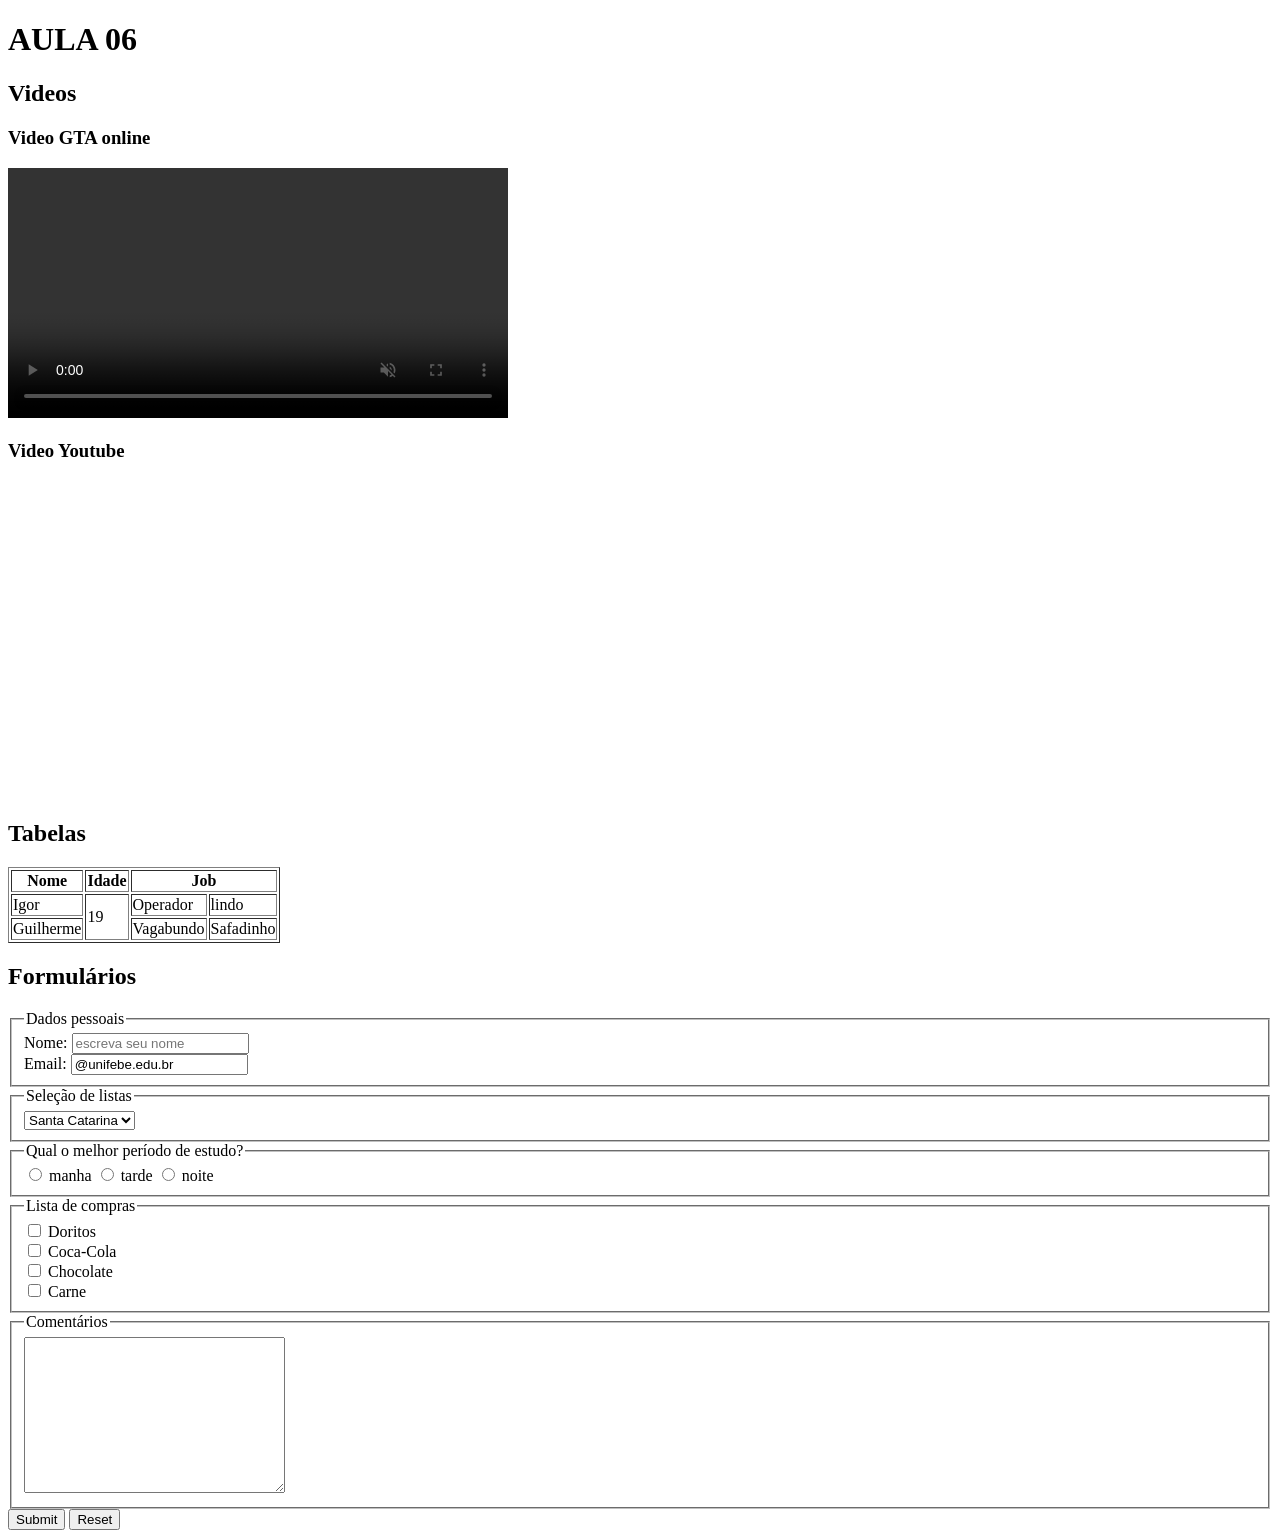
<file: aula 06.html>
<!DOCTYPE html>
<html lang="en">
<head>
    <meta charset="UTF-8">
    <meta http-equiv="X-UA-Compatible" content="IE=edge">
    <meta name="viewport" content="width=device-width, initial-scale=1.0">
    <title>Aula 06</title>
</head>
<body>
    <header>
        <h1>AULA 06</h1>
    </header>

    <main>
        <section>
            <h2>Videos</h2>

        <div>
                <h3>Video GTA online</h3>
            <video autoplay muted controls width="500" src="https://videos.rockstargames.com/v4/2aks43mo/flv/en-us-2160p.mp4">Video gta online</video>
        </div>

        <div>
            <h3>Video Youtube</h3>
            <iframe width="560" height="315" src="https://www.youtube.com/embed/7jOv-wLZF5I?si=lmFfQg3pqifcowFb&amp;controls=0" title="YouTube video player" frameborder="0" allow="accelerometer; autoplay; clipboard-write; encrypted-media; gyroscope; picture-in-picture; web-share" referrerpolicy="strict-origin-when-cross-origin" allowfullscreen></iframe>
        </div>
    </section>

<!--Autoplay = video inicia ao entrar na pagina
    Autoplay muted = video inica ao estar mutado-->

        <section>
            <h2>Tabelas</h2>
            <table border="1">
                <thead>
                    <tr>
                        <th>Nome</th>
                        <th>Idade</th>
                        <th colspan="2">Job</th>
                    </tr>
                </thead>
                <tbody>
                    <tr>
                        <td>Igor</td>
                        <td rowspan="2">19</td>
                        <td>Operador</td>
                        <td>lindo</td>
                    </tr>
                    <tr>
                        <td>Guilherme</td>
                        <!-- <td>19</td> -->
                        <td>Vagabundo</td>
                        <td>Safadinho</td>
                    </tr>
                </tbody>
            </table>
        </section>

        <!-- Formularios -->

        <section>
            <h2>Formulários</h2>
            <form method="post" action="">
                <fieldset>
                    <legend>Dados pessoais</legend>
                    <label for="">Nome:</label>
                    <input required placeholder="escreva seu nome" type="text" id="Nome" name="nome">
                    <br>
                    <label for="">Email:</label>
                    <input placeholder="escreva seu email" type="email" id="email" name="email" value="@unifebe.edu.br">
                </fieldset>
                
                <fieldset>
                    <legend>Seleção de listas</legend>
                    <label for="Estado"></label>
                    <select name="estado selecionado" id="estado">
                        <option value="SC">Santa Catarina</option>
                        <option value="SP">São Paulo</option>
                    </select>
                </fieldset>

                <fieldset>
                    <legend>Qual o melhor período de estudo?</legend>
                    <input type="radio" id="Manha" name="perido">
                    <label for="manha">manha</label>

                    <input type="radio" id="tarde" name="perido">
                    <label for="tarde">tarde</label>

                    <input type="radio" id="noite" name="perido">
                    <label for="noite">noite</label>
                </fieldset>

                <fieldset>
                    <legend>Lista de compras</legend>
                    <input type="checkbox" id="Doritos">
                    <label for="Doritos">Doritos</label>
                    <br>
                    <input type="checkbox" id="coca">
                    <label for="coca">Coca-Cola</label>
                    <br>
                    <input type="checkbox" id="Chocolate">
                    <label for="Chocolate">Chocolate</label>
                    <br>
                    <input type="checkbox" id="Carne">
                    <label for="Carne">Carne</label>
                </fieldset>

                <fieldset>
                    <legend>Comentários</legend>
                    <textarea name="comentario" id="comentario" cols="30" rows="10"></textarea>
                </fieldset>
                
                <input type="submit">
                <input type="reset">
                
            </form>
        </section>
    </main>
</body>
</html>
</file>
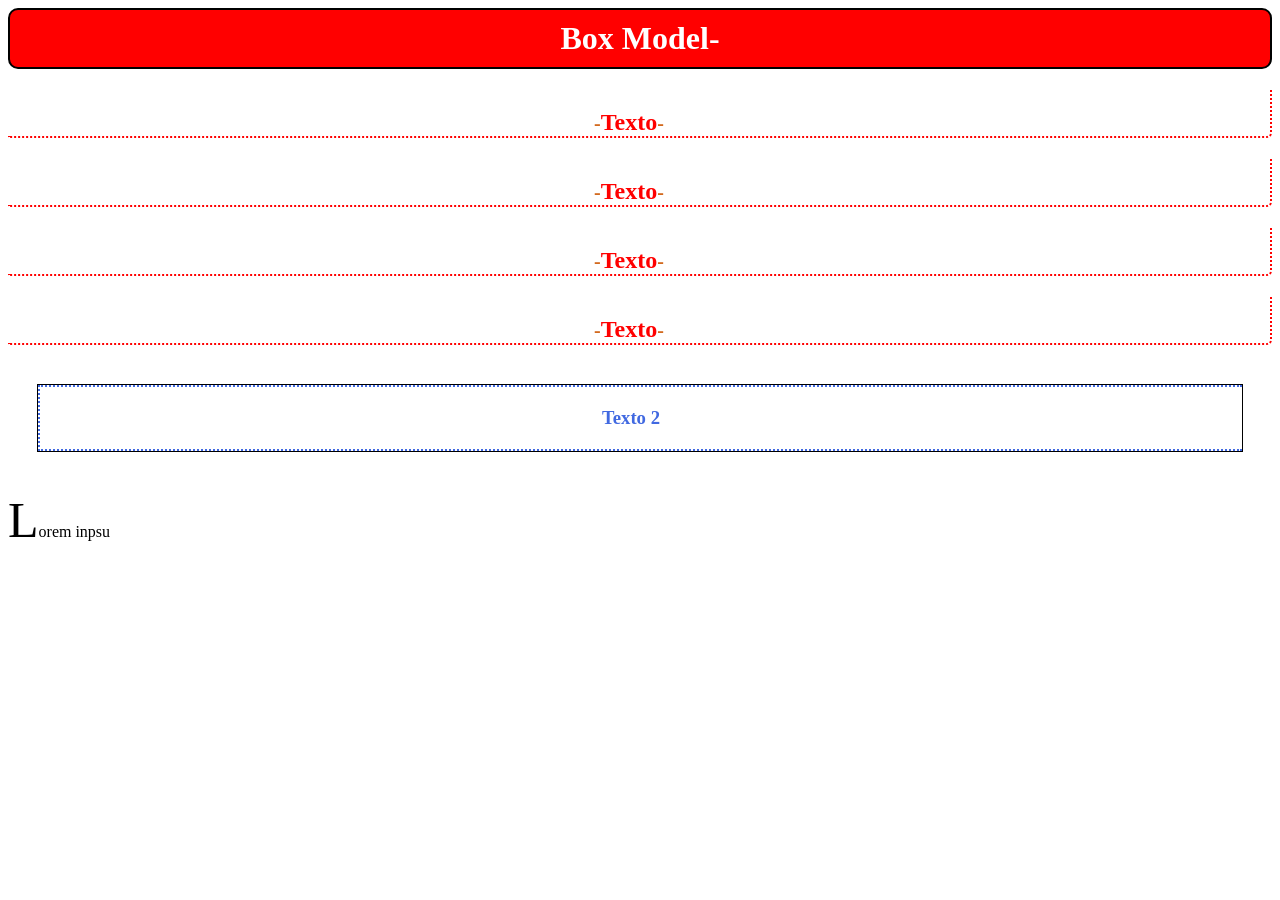
<file: Aula 09.html/aula.html>
<!DOCTYPE html>
<html lang="en">
<head>
    <meta charset="UTF-8">
    <meta http-equiv="X-UA-Compatible" content="IE=edge">
    <meta name="viewport" content="width=device-width, initial-scale=1.0">
    <title>Projeto aula 09</title>
    <link rel="stylesheet" href="style.css">
</head>
<body>
    <main>
        <h1>Box Model-</h1>
        <h2>Texto</h2>
        <h2>Texto</h2>
        <h2>Texto</h2>
        <h2>Texto</h2>

        <h3>Texto 2</h3>
        <p> Lorem inpsu</p>
    </main>
</body>
</html>
</file>
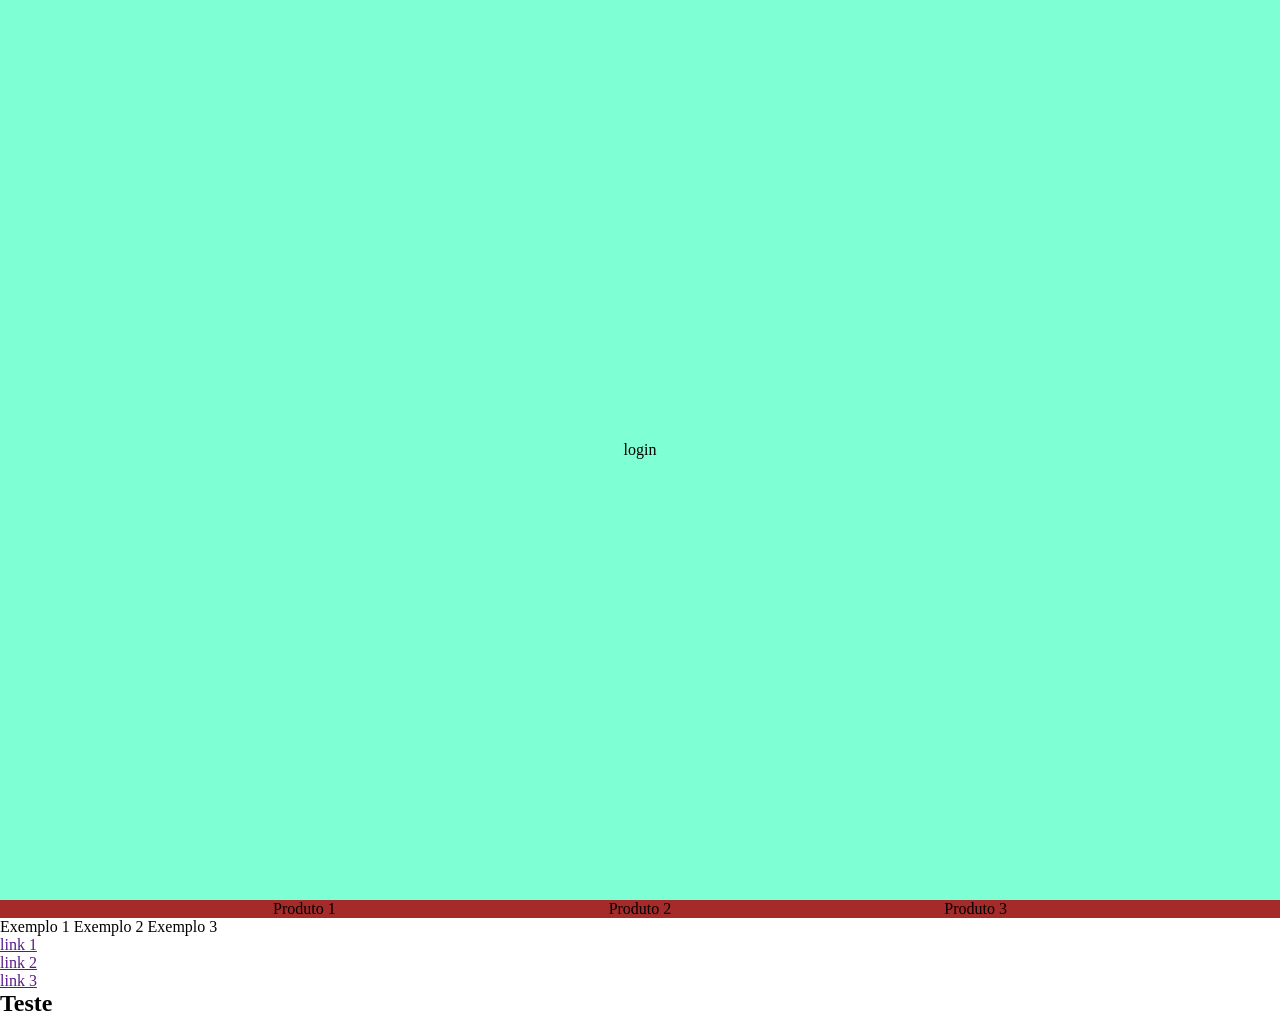
<file: Desenvolvimento/html.html>
<!DOCTYPE html>
<html lang="pt-br">
<head>
    <meta charset="UTF-8">
    <meta http-equiv="X-UA-Compatible" content="IE=edge">
    <meta name="viewport" content="width=device-width, initial-scale=1.0">
    <title>Desenvolvimento</title>

    <link rel="stylesheet" href="style.css">

</head>
<body>

    <section class="container">
        <div>login</div>
    </section>

    <section class="produtos">
        <div>Produto 1</div>
        <div>Produto 2</div>
        <div>Produto 3</div>
    </section>


    <div>Exemplo 1</div>
    <div>Exemplo 2</div>
    <div>Exemplo 3</div>

    <a href="">link 1</a>
    <a href="">link 2</a>
    <a href="">link 3</a>

    <h1>Ocular texto</h1>
    <h2>Teste</h2>

</body>
</html>
</file>
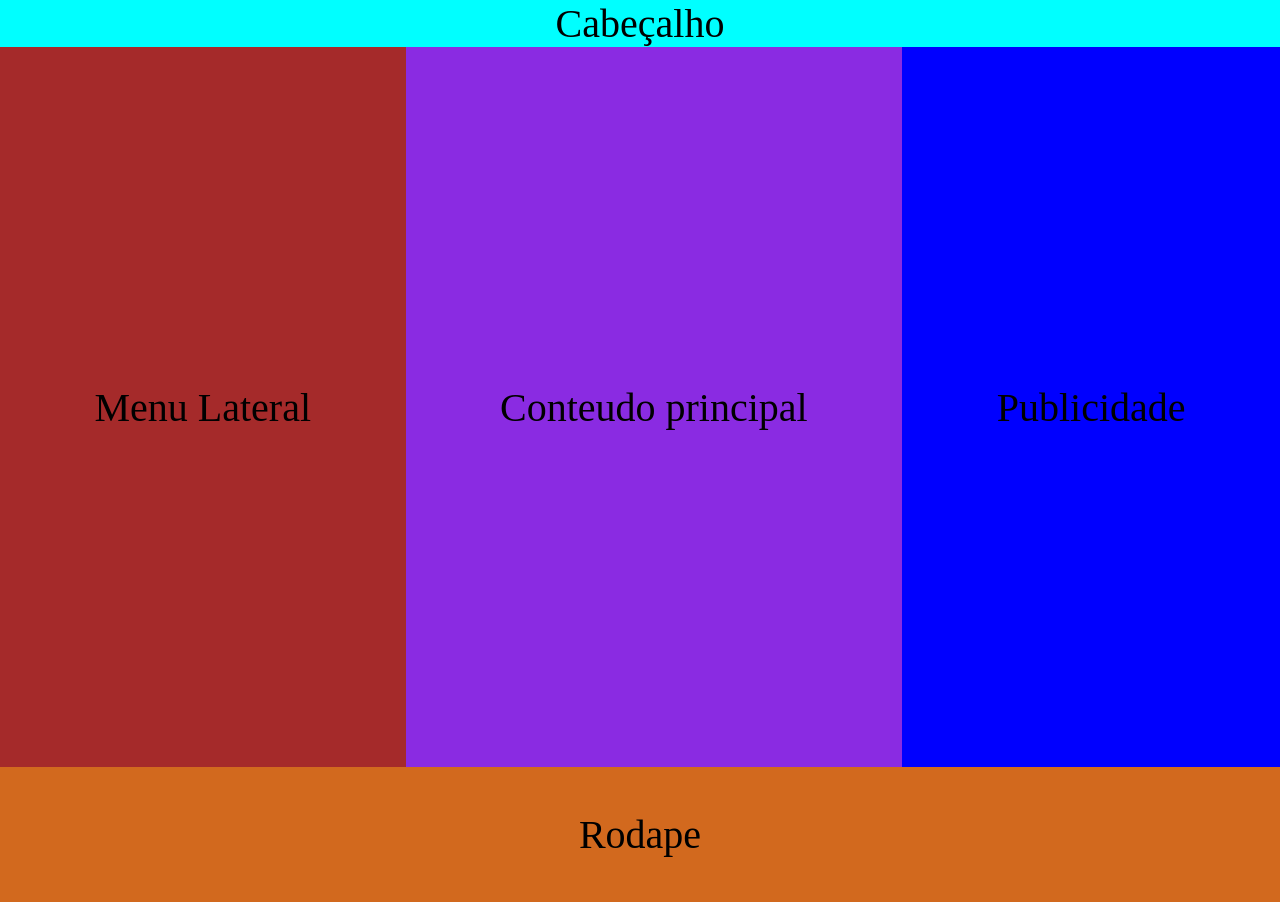
<file: Desenvolvimento/site.html>
<!DOCTYPE html>
<html lang="en">
<head>
    <meta charset="UTF-8">
    <meta http-equiv="X-UA-Compatible" content="IE=edge">
    <meta name="viewport" content="width=device-width, initial-scale=1.0">
    <title>Estrutura site</title>
    <link rel="stylesheet" href="site.css">
</head>
<body>
    <div class="container">
        <header> Cabeçalho</header>
        <aside>Menu Lateral</aside>
        <main>Conteudo principal</main>
        <section>Publicidade</section>
        <footer>Rodape</footer>

    </div>
</body>
</html>
</file>
<file: Aula 09.html/style.css>
h1 {
    text-align: center;
    color: rgb(255, 255, 255);
    background-color: red;
    border: 2px solid black;
    border-radius: 10px;
    padding: 10px;
    margin: auto;
}

h2  {
    text-align: center;
    color: rgb(255, 0, 0);
    border-bottom: 2px dotted;
    border-right: 2px dotted;
    border-bottom-right-radius: 5px;

    padding-top: 20px;
    padding-right: 30px;
    padding bottom: 40px;
    padding-left: 10px;
}

h3 {
    text-align: center;
    color: royalblue;
    border-bottom: 2px dotted;
    border-top: 2px dotted;
    border-left: 2px dotted;
    padding: 20px 30px 20px 10px;
    margin: 40px 30px;
    outline: 1px solid black;

}

/* Pseudo-classe*/

h1:hover {
    background-color: aqua;
    text-decoration: underline;
    cursor: crosshair;
}

/* quando o link esta sendo clicado */
a:active {}

/* link ja foi visitado */
a:visited {}

/* Quando o input tem o foco */
a:link {}

/* Pseudo-elemento */

p::first-letter {
    font-size: 50px;
}

/* adcionar e estelizar conteudo antes */

h2::before {
    content: "-";
    color: chocolate;
    font-size: 20px;
}

/* adcionar e estelizar conteudo depois */

h2::after {
    content: "-";
    color: chocolate;
    font-size: 20px;
}
</file>
<file: Desenvolvimento/style.css>
*{
    margin: 0;
    padding: 0%;
}

div {
    display: inline;
}

a {
    display: block;
}

h1 {
    /* remove a estrutura selecionada */ 
    display: none;
}

.container {
    background-color: aquamarine;
    display: flex;
    justify-content: center;
    align-items: center;
    height: 100vh;
}

.produtos {
    display: flex;
    background-color: brown;
    justify-content: space-evenly;
    
}
</file>
<file: Desenvolvimento/site.css>
* {
    padding: 0px;
    margin: 0px;
}

.container {
    display: grid;
    grid-template-areas: 
    "cabecalho cabecalho cabecalho"
    "menu conteudo publicidade"
    "rodape rodape rodape";

}

header {grid-area: cabecalho;}
aside {grid-area: menu;}
main {grid-area: conteudo;}
section {grid-area: publicidade;}
footer { grid-area: rodape;}

header {
    background-color: aqua;
    font-size: 40px;
    text-align: center;
    justify-content: center;
    align-items: center
}

main {
    background-color: blueviolet;
    font-size: 40px;
    height: 80vh;
    display: flex;
    justify-content: center;
    align-items: center
}

aside {
    background-color: brown;
    font-size: 40px;
    display: flex;
    justify-content: center;
    align-items: center
}

section {
    background-color: blue;
    font-size: 40px;
    display: flex;
    justify-content: center;
    align-items: center
}

footer {
    background-color: chocolate;
    font-size: 40px;
    height: 15vh;
    display: flex;
    justify-content: center;
    align-items: center
}
</file>
